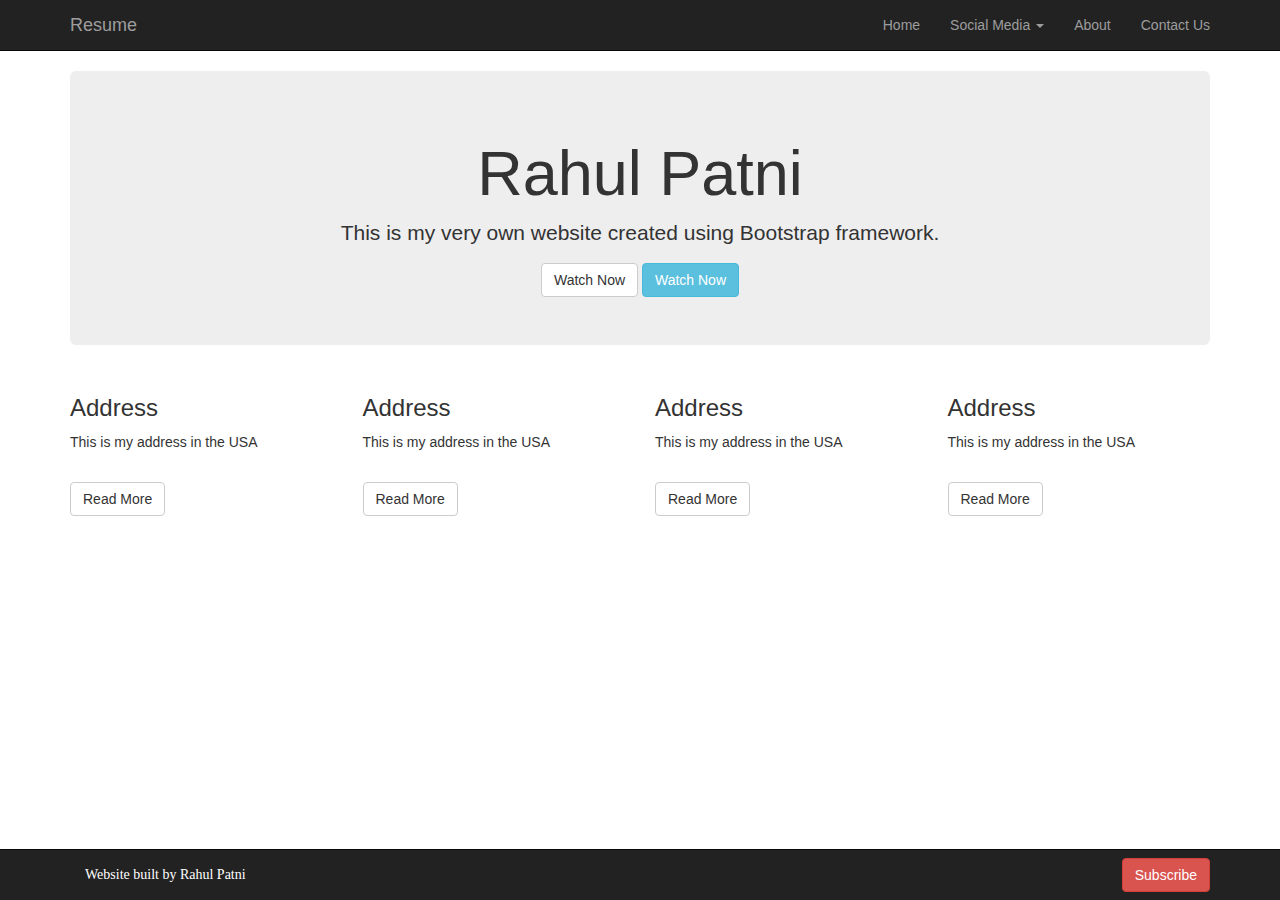
<file: index.html>
<!DOCTYPE html>
<html>
	<head>
		<title>Rahul Patni - Resume</title>
		<meta charset="utf-8">
    	<meta http-equiv="X-UA-Compatible" content="IE=edge">
		<meta name="viewport" content="width=device-width, initial-scale=1.0">
		<link rel="stylesheet" type="text/css" href="css/bootstrap.min.css">
		<link rel="stylesheet" type="text/css" href="css/style.css">
	</head>
	<body>
		<div class="navbar navbar-inverse navbar-static-top">
			<div class = "container">
				<a href="#" class="navbar-brand">Resume</a>
				<button class="navbar-toggle" data-toggle="collapse" data-target = ".navHeaderCollapse">
					<span class = "icon-bar"></span>
					<span class = "icon-bar"></span>
					<span class = "icon-bar"></span>
				</button>
				<div class = "collapse navbar-collapse navHeaderCollapse">
					<!--this stuff will be visible on a mobile only if we press a button-->
					<ul class = "nav navbar-nav navbar-right">
						<li><a href = "#" class = "active">Home</a></li>
						<li class = "dropdown">
							<a href = "#" class = "dropdown-toggle" data-toggle = "dropdown">Social Media <b class ="caret"></b></a>
							<ul class = "dropdown-menu">
								<li><a href ="#">LinkedIn</a></li>
								<li><a href ="#">Facebook</a></li>
								<li><a href ="#">Google+</a></li>
							</ul>
						<li><a href = "#" class = "active">About</a></li>
						<li><a href = "#" class = "active">Contact Us</a></li>
					</ul>
				</div>
			</div>
		</div>
		
		<div class = "container">
			<div class = "jumbotron">
				<center><h1> Rahul Patni </h1>
				<p>This is my very own website created using Bootstrap framework.</p>
				<a class = "btn btn-default">Watch Now</a>
				<a class = "btn btn-default btn-info">Watch Now</a></center>
			</div>
		</div>
		<div class="container">
			<div class="row">
				<div class = "col-md-3">
					<h3>Address</h3>
					<p>This is my address in the USA</p>
					<a href="#" class = "btn btn-default">Read More</a>
				</div>
				<div class = "col-md-3">
					<h3>Address</h3>
					<p>This is my address in the USA</p>
					<a href="#" class = "btn btn-default">Read More</a>
				</div>
				<div class = "col-md-3">
					<h3>Address</h3>
					<p>This is my address in the USA</p>
					<a href="#" class = "btn btn-default">Read More</a>
				</div>
				<div class = "col-md-3">
					<h3>Address</h3>
					<p>This is my address in the USA</p>
					<a href="#" class = "btn btn-default">Read More</a>
				</div>
			</div>
		</div>
		<div class = "navbar navbar-inverse navbar-fixed-bottom">
			<div class = "container">
				<p class = "navbar-text pull-left" style ="color: white; font-family: Verdana">Website built by Rahul Patni</p>
				<a class = "navbar-btn btn-danger btn pull-right" href="http://youtube.com">Subscribe</a>

		<!--**********************************************************************************-->
		<!-- jQuery (necessary for Bootstrap's JavaScript plugins) -->
    	<script src="https://ajax.googleapis.com/ajax/libs/jquery/1.11.3/jquery.min.js"></script>
    	<!-- Include all compiled plugins (below), or include individual files as needed -->
    	<script src="js/bootstrap.min.js"></script>
	</body>
</html>
</file>
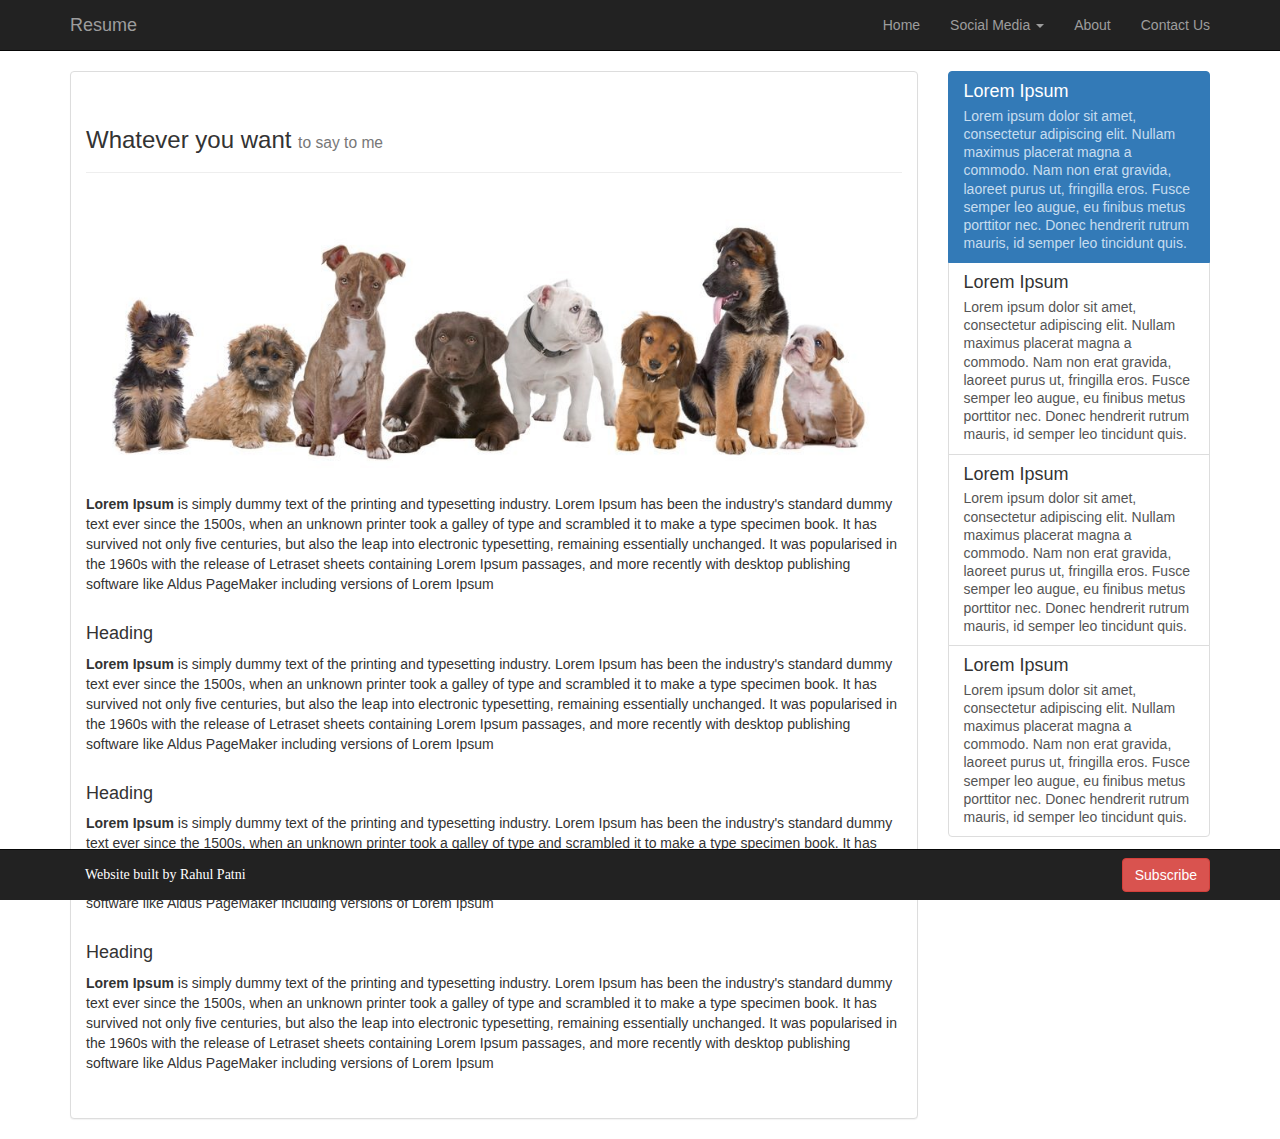
<file: read.html>
<!DOCTYPE html>
<html>
	<head>
		<title>Rahul Patni - Resume</title>
		<meta charset="utf-8">
    	<meta http-equiv="X-UA-Compatible" content="IE=edge">
		<meta name="viewport" content="width=device-width, initial-scale=1.0">
		<link rel="stylesheet" type="text/css" href="css/bootstrap.min.css">
		<link rel="stylesheet" type="text/css" href="css/style.css">
	</head>
	<body>
		<div class="navbar navbar-inverse navbar-static-top">
			<div class = "container">
				<a href="#" class="navbar-brand">Resume</a>
				<button class="navbar-toggle" data-toggle="collapse" data-target = ".navHeaderCollapse">
					<span class = "icon-bar"></span>
					<span class = "icon-bar"></span>
					<span class = "icon-bar"></span>
				</button>
				<div class = "collapse navbar-collapse navHeaderCollapse">
					<!--this stuff will be visible on a mobile only if we press a button-->
					<ul class = "nav navbar-nav navbar-right">
						<li><a href = "#" class = "active">Home</a></li>
						<li class = "dropdown">
							<a href = "#" class = "dropdown-toggle" data-toggle = "dropdown">Social Media <b class ="caret"></b></a>
							<ul class = "dropdown-menu">
								<li><a href ="#">LinkedIn</a></li>
								<li><a href ="#">Facebook</a></li>
								<li><a href ="#">Google+</a></li>
							</ul>
						<li><a href = "#" class = "active">About</a></li>
						<li><a href = "#" class = "active">Contact Us</a></li>
					</ul>
				</div>
			</div>
		</div>
		<div class = "container">
			<div class = "row">
				<div class = "col-lg-9">
					<div class ="panel panel-default">
						<div class = "panel-body">
							<div class = "page-header">
								<h3>Whatever you want <small> to say to me</small></h3>
							</div>
							<img class = "featuredImg" src = "images/puppy.jpg" width = "100%">
							<p><strong>Lorem Ipsum</strong> is simply dummy text of the printing and typesetting industry. Lorem Ipsum has been the industry's standard dummy text ever since the 1500s, when an unknown printer took a galley of type and scrambled it to make a type specimen book. It has survived not only five centuries, but also the leap into electronic typesetting, remaining essentially unchanged. It was popularised in the 1960s with the release of Letraset sheets containing Lorem Ipsum passages, and more recently with desktop publishing software like Aldus PageMaker including versions of Lorem Ipsum</p>
							<h4>Heading</h4><p><strong>Lorem Ipsum</strong> is simply dummy text of the printing and typesetting industry. Lorem Ipsum has been the industry's standard dummy text ever since the 1500s, when an unknown printer took a galley of type and scrambled it to make a type specimen book. It has survived not only five centuries, but also the leap into electronic typesetting, remaining essentially unchanged. It was popularised in the 1960s with the release of Letraset sheets containing Lorem Ipsum passages, and more recently with desktop publishing software like Aldus PageMaker including versions of Lorem Ipsum</p>
							<h4>Heading</h4><p><strong>Lorem Ipsum</strong> is simply dummy text of the printing and typesetting industry. Lorem Ipsum has been the industry's standard dummy text ever since the 1500s, when an unknown printer took a galley of type and scrambled it to make a type specimen book. It has survived not only five centuries, but also the leap into electronic typesetting, remaining essentially unchanged. It was popularised in the 1960s with the release of Letraset sheets containing Lorem Ipsum passages, and more recently with desktop publishing software like Aldus PageMaker including versions of Lorem Ipsum</p>
							<h4>Heading</h4><p><strong>Lorem Ipsum</strong> is simply dummy text of the printing and typesetting industry. Lorem Ipsum has been the industry's standard dummy text ever since the 1500s, when an unknown printer took a galley of type and scrambled it to make a type specimen book. It has survived not only five centuries, but also the leap into electronic typesetting, remaining essentially unchanged. It was popularised in the 1960s with the release of Letraset sheets containing Lorem Ipsum passages, and more recently with desktop publishing software like Aldus PageMaker including versions of Lorem Ipsum</p>
						</div>
					</div>
				</div>
				<div class = "col-lg-3">
					<div class = "list-group">
						<a href ="#" class ="list-group-item active">
							<h4 class="list-group-item-heading">Lorem Ipsum</h4>
							<p class = "list-group-item-text">Lorem ipsum dolor sit amet, consectetur adipiscing elit. Nullam maximus placerat magna a commodo. Nam non erat gravida, laoreet purus ut, fringilla eros. Fusce semper leo augue, eu finibus metus porttitor nec. Donec hendrerit rutrum mauris, id semper leo tincidunt quis.</p>
						</a>
						<a href ="#" class ="list-group-item">
							<h4 class="list-group-item-heading">Lorem Ipsum</h4>
							<p class = "list-group-item-text">Lorem ipsum dolor sit amet, consectetur adipiscing elit. Nullam maximus placerat magna a commodo. Nam non erat gravida, laoreet purus ut, fringilla eros. Fusce semper leo augue, eu finibus metus porttitor nec. Donec hendrerit rutrum mauris, id semper leo tincidunt quis.</p>
						</a>
						<a href ="#" class ="list-group-item">
							<h4 class="list-group-item-heading">Lorem Ipsum</h4>
							<p class = "list-group-item-text">Lorem ipsum dolor sit amet, consectetur adipiscing elit. Nullam maximus placerat magna a commodo. Nam non erat gravida, laoreet purus ut, fringilla eros. Fusce semper leo augue, eu finibus metus porttitor nec. Donec hendrerit rutrum mauris, id semper leo tincidunt quis.</p>
						</a>
						<a href ="#" class ="list-group-item">
							<h4 class="list-group-item-heading">Lorem Ipsum</h4>
							<p class = "list-group-item-text">Lorem ipsum dolor sit amet, consectetur adipiscing elit. Nullam maximus placerat magna a commodo. Nam non erat gravida, laoreet purus ut, fringilla eros. Fusce semper leo augue, eu finibus metus porttitor nec. Donec hendrerit rutrum mauris, id semper leo tincidunt quis.</p>
						</a>
					</div>
				</div>
			</div>
		</div>
		

		<div class = "navbar navbar-inverse navbar-fixed-bottom">
			<div class = "container">
				<p class = "navbar-text pull-left" style ="color: white; font-family: Verdana">Website built by Rahul Patni</p>
				<a class = "navbar-btn btn-danger btn pull-right" href="http://youtube.com">Subscribe</a>

		<!--**********************************************************************************-->
		<!-- jQuery (necessary for Bootstrap's JavaScript plugins) -->
    	<script src="https://ajax.googleapis.com/ajax/libs/jquery/1.11.3/jquery.min.js"></script>
    	<!-- Include all compiled plugins (below), or include individual files as needed -->
    	<script src="js/bootstrap.min.js"></script>
	</body>
</html>
</file>
<file: css/style.css>
.featuredImg{
	margin-bottom: 15px;
}
p {
	margin-bottom: 30px;
}
</file>
